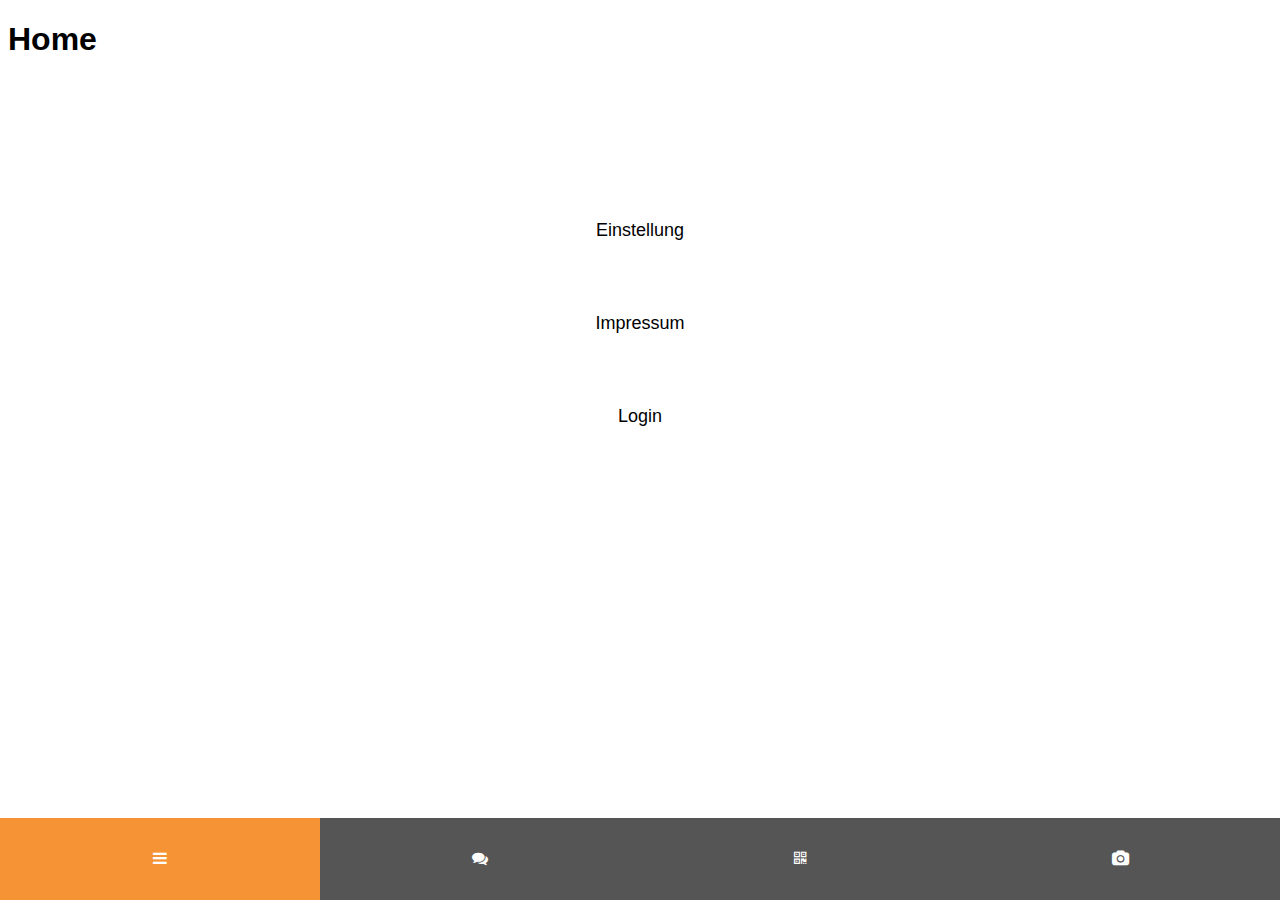
<file: index.html>
<!DOCTYPE html>
<html>
<head>
    <meta charset='utf-8'>
    <meta http-equiv='X-UA-Compatible' content='IE=edge'>
    <title>Home</title>
    <meta name='viewport' content='width=device-width, initial-scale=1'>
    <link rel="stylesheet" href="https://cdnjs.cloudflare.com/ajax/libs/font-awesome/4.7.0/css/font-awesome.min.css">
    <link rel='stylesheet' type='text/css' media='screen' href='./css/nav.css'>
    <link rel='stylesheet' type='text/css' media='screen' href='./css/style.css'>
    <link rel="manifest" href="manifest.json" />


</head>
<body>
    <h1>Home</h1>

<div class="container-overview">
    <div>Einstellung</div>
    <div>Impressum</div>
    <div>Login</div>

</div>






    <!-- nav-bar -->
<div class="navbar">
    <a class="active" href="./index.html"><i class="fa fa-fw fa-bars"></i></a> 
    <a href="./chat.html"><i class="fa fa-fw fa-comments"></i></a>
    <a href="./qrgen.html"><i class="fa fa-fw fa-qrcode"></i></a>
    <a href="./qrscan.html"><i class="fa fa-fw fa-camera"></i></a> 
  </div>

  <!-- <script src="./app.js"></script> -->
</body>
</html>
</file>
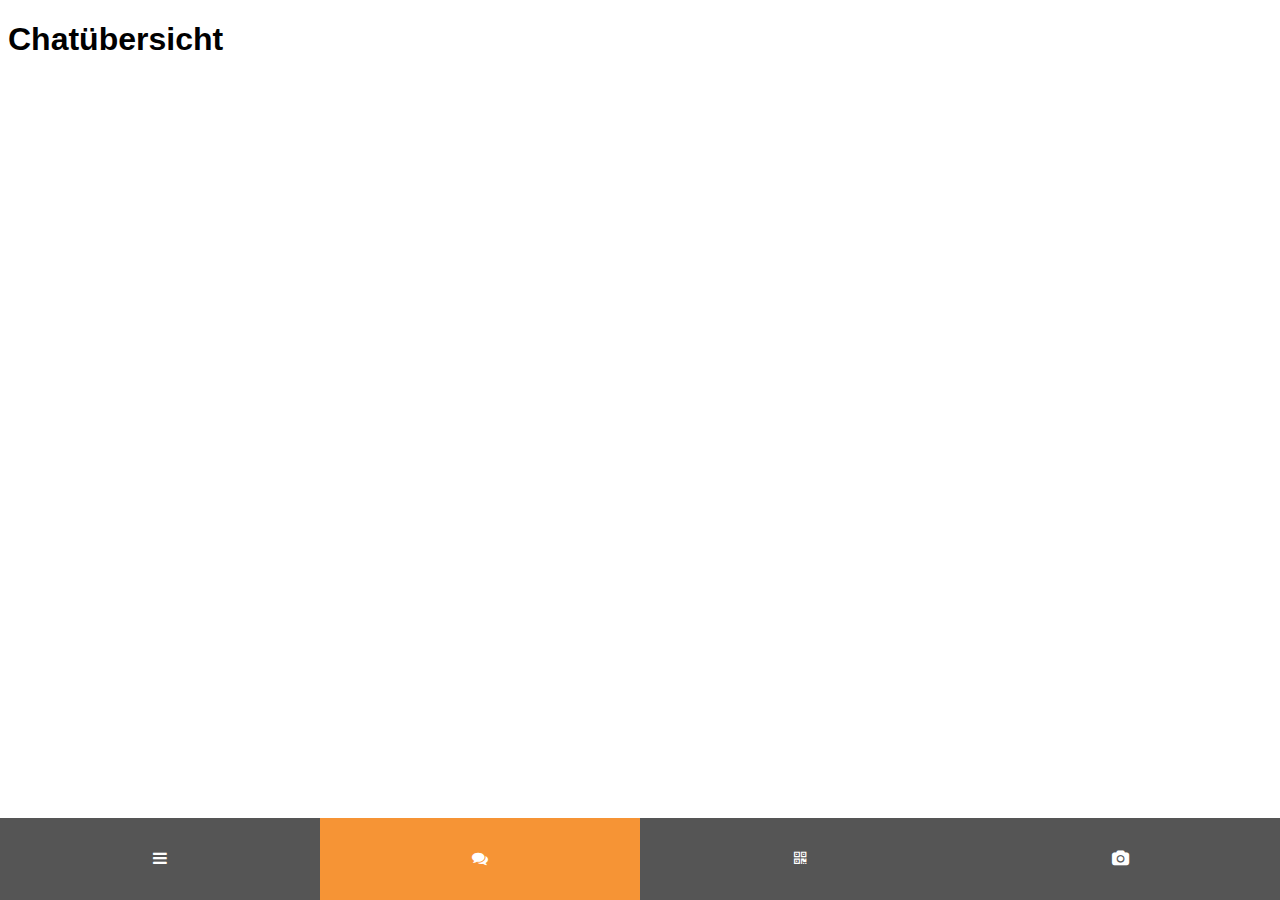
<file: chat.html>
<!DOCTYPE html>
<html>
<head>
    <meta charset='utf-8'>
    <meta http-equiv='X-UA-Compatible' content='IE=edge'>
    <title>Chat</title>
    <meta name='viewport' content='width=device-width, initial-scale=1'>
    <link rel="stylesheet" href="https://cdnjs.cloudflare.com/ajax/libs/font-awesome/4.7.0/css/font-awesome.min.css">
    <link rel='stylesheet' type='text/css' media='screen' href='./css/nav.css'>
    <link rel='stylesheet' type='text/css' media='screen' href='./css/table.css'>
</head>
<body onload="GenerateTable()">

    <h1>Chatübersicht</h1>
    
        <div id="dvTable" class="styled-table"></div>

    <script type="text/javascript">
        // https://www.aspsnippets.com/Articles/Create-dynamic-Table-in-HTML-at-runtime-using-JavaScript.aspx#:~:text=First%20a%20dynamic%20HTML%20Table%20is%20created%20using%20JavaScript%20createElement%20method.&text=The%20Header%20Row%20will%20be,the%20Header%20column%20text%20values.&text=Then%20inside%20each%20Row%20a,using%20the%20Table%20insertCell%20method.
        function GenerateTable() {
        var table = document.createElement("TABLE");
        // table.border = "1";
        table.width = "90%";
            
        var chatArr = JSON.parse(sessionStorage.getItem('chatArrStorage'));

        //Get the count of columns.
        var columnCount = chatArr[0].length+1;
 
        //Add the header row.
        // var row = table.insertRow(-1);
        // for (var i = 0; i < columnCount; i++) {
        //     var headerCell = document.createElement("TH");
        //     headerCell.innerHTML = chatArr[0][i];
        //     row.appendChild(headerCell);
        // }
 
        //Add the data rows.
        for (var i = 0; i < chatArr.length; i++) {
            row = table.insertRow(-1);
            for (var j = 0; j < columnCount; j++) {
                var cell = row.insertCell(-1);
                if (j==1) {
                    cell.innerHTML = "<a href=\"./qrscan.html\"><i class=\"fa fa-fw fa-ellipsis-h\"></a>"
                } else {
                cell.innerHTML = chatArr[i][j];
                }
            }
        }
 
        var dvTable = document.getElementById("dvTable");
        dvTable.innerHTML = "";
        dvTable.appendChild(table);
    }

    </script>
    <!-- <a href="./qrscan.html"><i class="fa fa-fw fa-ellipsis-h"></i></a>  -->


<!-- nav-bar -->
<div class="navbar">
    <a href="./index.html"><i class="fa fa-fw fa-bars"></i></a> 
    <a class="active" href="./chat.html"><i class="fa fa-fw fa-comments"></i></a>
    <a href="./qrgen.html"><i class="fa fa-fw fa-qrcode"></i></a>
    <a href="./qrscan.html"><i class="fa fa-fw fa-camera"></i></a> 
  </div>
</body>
</html>
</file>
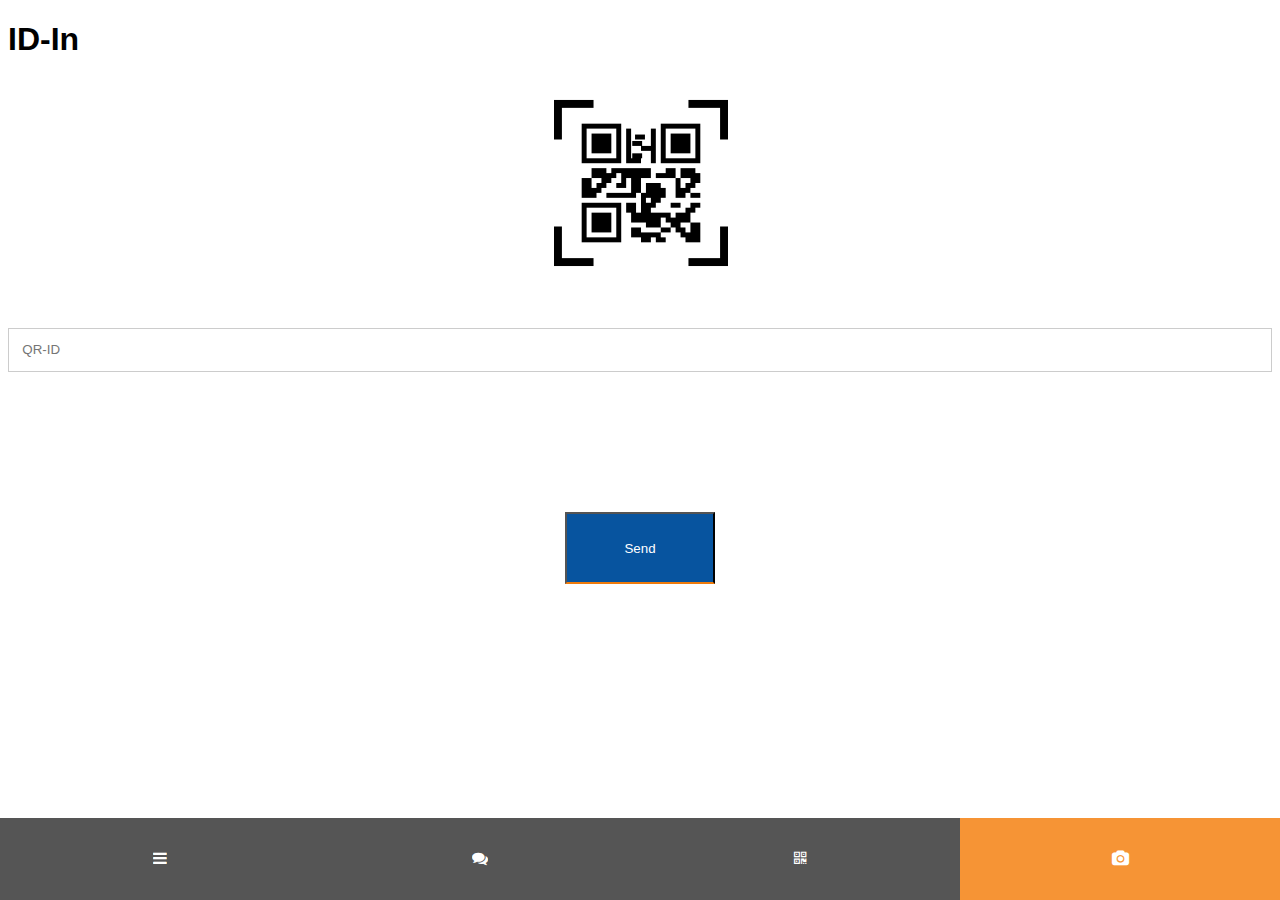
<file: qrscan.html>
<!DOCTYPE html>
<html>
<head>
    <meta charset='utf-8'>
    <meta http-equiv='X-UA-Compatible' content='IE=edge'>
    <title>QR Scan</title>
    <meta name='viewport' content='width=device-width, initial-scale=1'>
    <link rel="stylesheet" href="https://cdnjs.cloudflare.com/ajax/libs/font-awesome/4.7.0/css/font-awesome.min.css">
    <link rel='stylesheet' type='text/css' media='screen' href='./css/nav.css'>
    <link rel='stylesheet' type='text/css' media='screen' href='./css/style.css'>
    <!-- <script src="https://unpkg.com/html5-qrcode@2.0.9/dist/html5-qrcode.min.js"></script> -->
</head>
<body>
    <!-- https://blog.minhazav.dev/research/html5-qrcode.html#scan-using-file -->
    <h1>ID-In</h1>
    <a href="https://scanapp.org/#reader" target="_blank">
        <img src="img/qrscan.png" alt="" style="margin-left: auto; margin-right: auto; display: block; margin-bottom: 3em; margin-top: 1em;">
    </a>

    <form action="" class="form">
        <input type="text" id="mscan" name="mscan" placeholder="QR-ID" />
        <div>
        <button type="button" onclick="sendQR()">Send</button>
        </div>
    </form>

<script type="text/javascript">
    
    if ("chatArrStorage" in sessionStorage) {
        var chatArr = JSON.parse(sessionStorage.getItem('chatArrStorage'));    
    }else { 
        var chatArr = [];
    }

    function sendQR(){
        var tmp = document.getElementById("mscan").value;

        if ("rIdArrStorage" in sessionStorage) {
            var rIDArr = JSON.parse(sessionStorage.getItem('rIdArrStorage'));
            console.log(rIDArr)
        } else {
            var rIDArr = [];
            console.log("New ridarr")
        }
        // if ( tmp.length > 10 && JSON.stringify(rIDArr).includes(tmp) ) {
        var index=rIDArr.findIndex(e => e === tmp);
        if ( tmp.length > 10 && index >= 0 ) {
            chatArr.push(tmp);
            rIDArr.splice(index,1)
            sessionStorage.setItem('chatArrStorage', JSON.stringify(chatArr));
            sessionStorage.setItem('rIdArrStorage', JSON.stringify(rIDArr));
            window.location.href="chat.html";
        }else { 
            alert("ID nicht erkannt, noch ein versuch " + String.fromCodePoint(0x1F609));
        }
    };

</script>

<!-- nav-bar -->
<div class="navbar">
    <a href="./index.html"><i class="fa fa-fw fa-bars"></i></a> 
    <a href="./chat.html"><i class="fa fa-fw fa-comments"></i></a>
    <a href="./qrgen.html"><i class="fa fa-fw fa-qrcode"></i></a>
    <a class="active" href="./qrscan.html"><i class="fa fa-fw fa-camera"></i></a> 
  </div>

</body>
</html>
</file>
<file: css/nav.css>
body {font-family: Arial, Helvetica, sans-serif;}

.navbar {
  width: 100%;
  background-color: #555;
  /* overflow: auto; */
  
  display: flex;
  align-items: center;
  justify-content: center;
  bottom: 0;
  position: absolute;
  right: 0;
}

.navbar a {
  float: left;
  padding: 2em;
  color: white;
  text-decoration: none;
  /* font-size: 17px; */
  font-size: 100%;
  text-align: center;
  margin: 0px auto;
  width: 100%;
}

.navbar a:hover {
  background-color: #000;
}

.active {
  /* background-color: #04AA6D; */
  background-color: #f69435;
}

/* @media screen and (max-width: 500px) {
  .navbar a {
    float: none;
    display: block;
  }
} */
</file>
<file: css/style.css>
HTML CSSResult Skip Results Iframe
EDIT ON
.form {
  font-family: Helvetica, sans-serif;
  max-width: 400px;
  margin: 0 auto;
  padding: 16px;
  background: #f7f7f7;
}
.form h1 {
  background: #5868bf;
  padding: 20px 0;
  font-weight: 300;
  text-align: center;
  color: #fff;
  margin: -16px -16px 16px -16px;
  font-size:  25px;
}
.form input[type="text"],
.form input[type="url"] {
  box-sizing: border-box;
  width: 100%;
  background: #fff;
  margin-bottom: 4%;
  border: 1px solid #ccc;
  padding: 1em;
  color: #555;
}
.form input[type="text"]:focus,
.form input[type="url"]:focus {
  box-shadow: 0 0 5px #EF7B0B;
  /* box-shadow: 0 0 5px #5868bf; */
  padding: 1em;
  border: 1px solid #EF7B0B;
  /* border: 1px solid #5868bf; */
}

button {
  display: block;
  text-align: center;  
  margin: 0 auto;
  margin-top: 10vh;
  
  /* height:20px;  */
  /* width:100px;  */
  /* position:relative; */
  
  /* position: absolute; */
  /* top: 50%; */
  /* left: 50%; */
  width: 150px;
  padding: 2em;
  background: #07549F;
  /* background: #5868bf; */
  border-bottom: 2px solid #EF7B0B;
  /* border-bottom: 2px solid #5868bf; */
  color: #fff;
  cursor: pointer;
}

/* .form button {
  box-sizing: border-box;
  -webkit-box-sizing: border-box;
  -moz-box-sizing: border-box;
  width: 150px;
  margin: 0 auto;
  padding: 3%;
  background: #5868bf;
  border-bottom: 2px solid #5868bf;
  border-top-style: none;
  border-right-style: none;
  border-left-style: none;
  color: #fff;
  cursor: pointer;
} */

.form button:hover {
  background: rgba(88,104,191, 0.5);
}
/* #qrcode-container{
  display:none;
} */

.qrText{
  text-align: center;
  margin-top: 3em;
  min-height: 2em;
  font-family: 'Lucida Sans', 'Lucida Sans Regular', 'Lucida Grande', 'Lucida Sans Unicode', Geneva, Verdana, sans-serif, sans-serif;
}

.qrcode{
  margin-top: 15vh;
  min-height: 150px;
  padding: 16px;
}

.qrcode img{
  margin: 0 auto;
}

.container-overview{
  text-align: center;
  margin-top: 5em;
  font-size: large;
  font-family: Verdana, Geneva, Tahoma, sans-serif;
}

.container-overview div:before{
  content: ' ';
  display: block;
  height: 4em;
}
</file>
<file: css/table.css>
/* https://dev.to/dcodeyt/creating-beautiful-html-tables-with-css-428l */
.styled-table {
    border-collapse: collapse;
    margin: 25px 0;
    font-size: 0.9em;
    font-family: sans-serif;
    min-width: 400px;
    box-shadow: 0 0 20px rgba(0, 0, 0, 0.15);
}
.styled-table thead tr {
    background-color: #009879;
    color: #ffffff;
    text-align: left;
}
.styled-table th,
.styled-table td {
    padding: 12px 15px;
}
.styled-table tbody tr {
    border-bottom: 1px solid #dddddd;
}

.styled-table tbody tr:nth-of-type(even) {
    background-color: #f3f3f3;
}

.styled-table tbody tr:last-of-type {
    border-bottom: 2px solid #009879;
}
.styled-table tbody tr.active-row {
    font-weight: bold;
    color: #009879;
}
</file>
